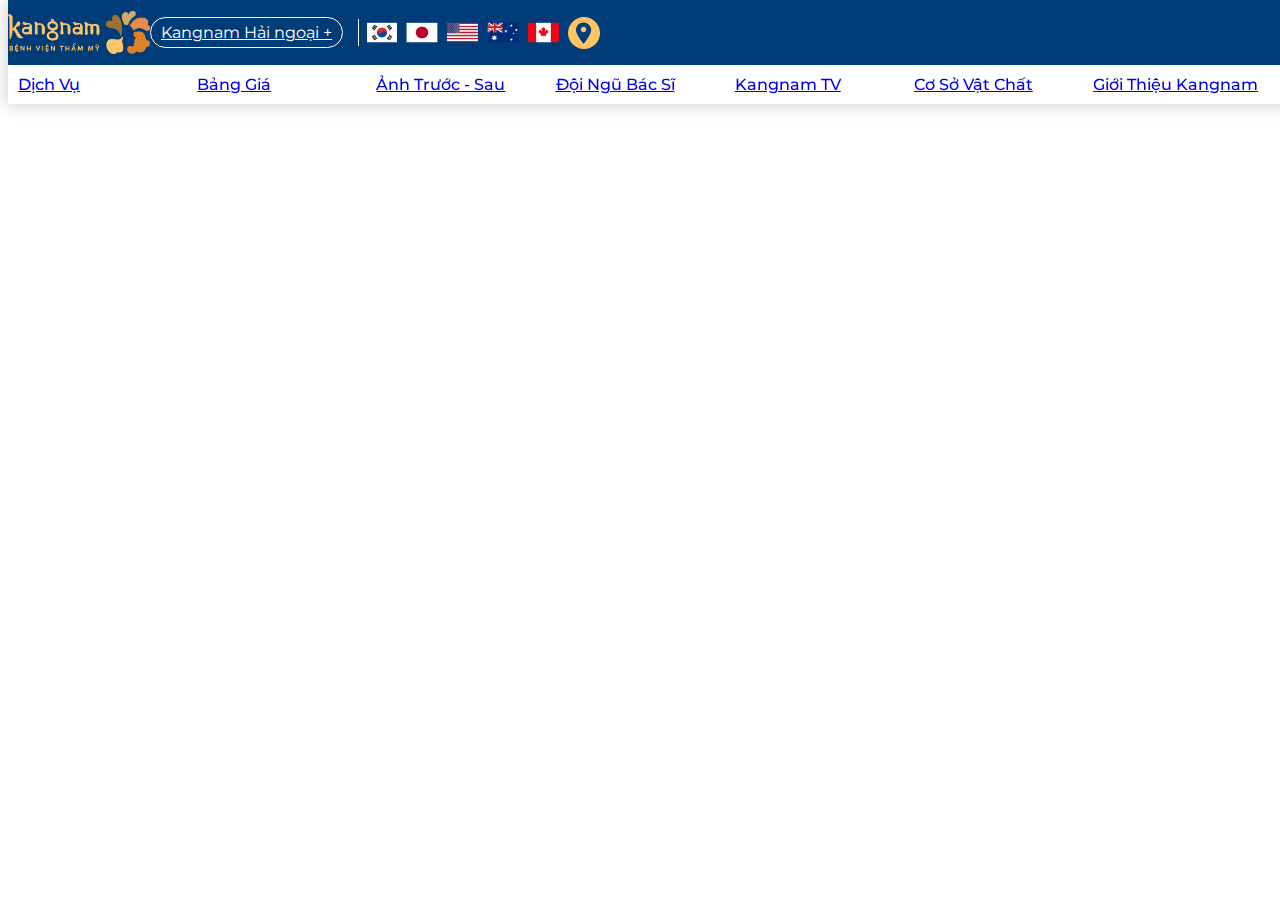
<file: Header/header_kn_2_0_0/index.html>
<!DOCTYPE html>
<html lang="en">

<head>
    <meta charset="UTF-8">
    <meta name="viewport" content="width=device-width, initial-scale=1.0">
    <title>header_kn_2_0_0</title>
    <link rel="stylesheet" href="../../assets/sass/custom.min.css">
    <link rel="stylesheet" href="https://huudinh.github.io/assets/sass/lib.min.css">
    <link rel="stylesheet" href="./sass/header_kn_2_0_0.min.css">
</head>

<body>
    <header class="header_kn_2_0_0">
        <div class="header_kn_2_0_0__top">
            <div class="container">
                <button class="header_kn_2_0_0__button">
                    <span>&#8213;</span>
                    <span>&#8213;</span>
                    <span>&#8213;</span>
                </button>
                <div class="header_kn_2_0_0__brand">
                    <a href="#" class="header_kn_2_0_0__logo"><img width="284" height="106"
                            src="./images/logo.webp?ver=1" alt=""></a>
                </div>
                <div class="header_kn_2_0_0__action">
                    <a href="#" class="header_kn_2_0_0__redirectWeb">Kangnam Hải ngoại &#43;</a>
                    <div class="header_kn_2_0_0__global">
                        <img width="197" height="26" src="./images/global.webp" alt="">
                    </div>
                    <div class="header_kn_2_0_0__location location"><img width="32" height="32"
                            src="./images/location.svg" alt=""></div>
                </div>
            </div>
        </div>
        <div class="header_kn_2_0_0__bottom">
            <div class="header_kn_2_0_0__close">&#10005;</div>
            <div class="container">
                <ul class="header_kn_2_0_0__nav">
                    <li class="header_kn_2_0_0__navItem">
                        <a href="#" data-id="header_kn_2_0_0_dropdown-1">Dịch Vụ <span>&#10095;</span></a>
                        <ul class="header_kn_2_0_0__dropdown header_kn_2_0_0__dropdownMain"
                            id="header_kn_2_0_0_dropdown-1"></ul>
                    </li>
                    <li class="header_kn_2_0_0__navItem">
                        <a href="#" data-id="header_kn_2_0_0_dropdown-2">Bảng Giá <span>&#10095;</span></a>
                        <ul class="header_kn_2_0_0__dropdown header_kn_2_0_0__dropdownMain"
                            id="header_kn_2_0_0_dropdown-2"></ul>
                    </li>
                    <li class="header_kn_2_0_0__navItem">
                        <a href="#" data-id="header_kn_2_0_0_dropdown-3">Ảnh Trước - Sau <span>&#10095;</span></a>
                        <ul class="header_kn_2_0_0__dropdown header_kn_2_0_0__dropdownMain"
                            id="header_kn_2_0_0_dropdown-3"></ul>
                    </li>
                    <li class="header_kn_2_0_0__navItem"><a href="https://benhvienthammykangnam.vn/bac-si-kn-2/">Đội Ngũ
                            Bác Sĩ</a></li>
                    <li class="header_kn_2_0_0__navItem"><a href="/home-new/?t#kangnam-tv">Kangnam TV</a></li>
                    <li class="header_kn_2_0_0__navItem"><a href="https://benhvienthammykangnam.vn/co-so-vat-chat/">Cơ
                            sở vật chất</a></li>
                    <li class="header_kn_2_0_0__navItem">
                        <a href="#" data-id="header_kn_2_0_0_dropdown-4">Giới Thiệu Kangnam <span>&#10095;</span></a>
                        <ul class="header_kn_2_0_0__dropdown header_kn_2_0_0__dropdownMain"
                            id="header_kn_2_0_0_dropdown-4"></ul>
                    </li>
                </ul>
            </div>
        </div>
        <div class="header_kn_2_0_0__bg" style="display: none;"></div>
    </header>

    <script src="./js/header_kn_2_0_0_data.js"></script>
    <script src="./js/header_kn_2_0_0.js"></script>
</body>

</html>
</file>
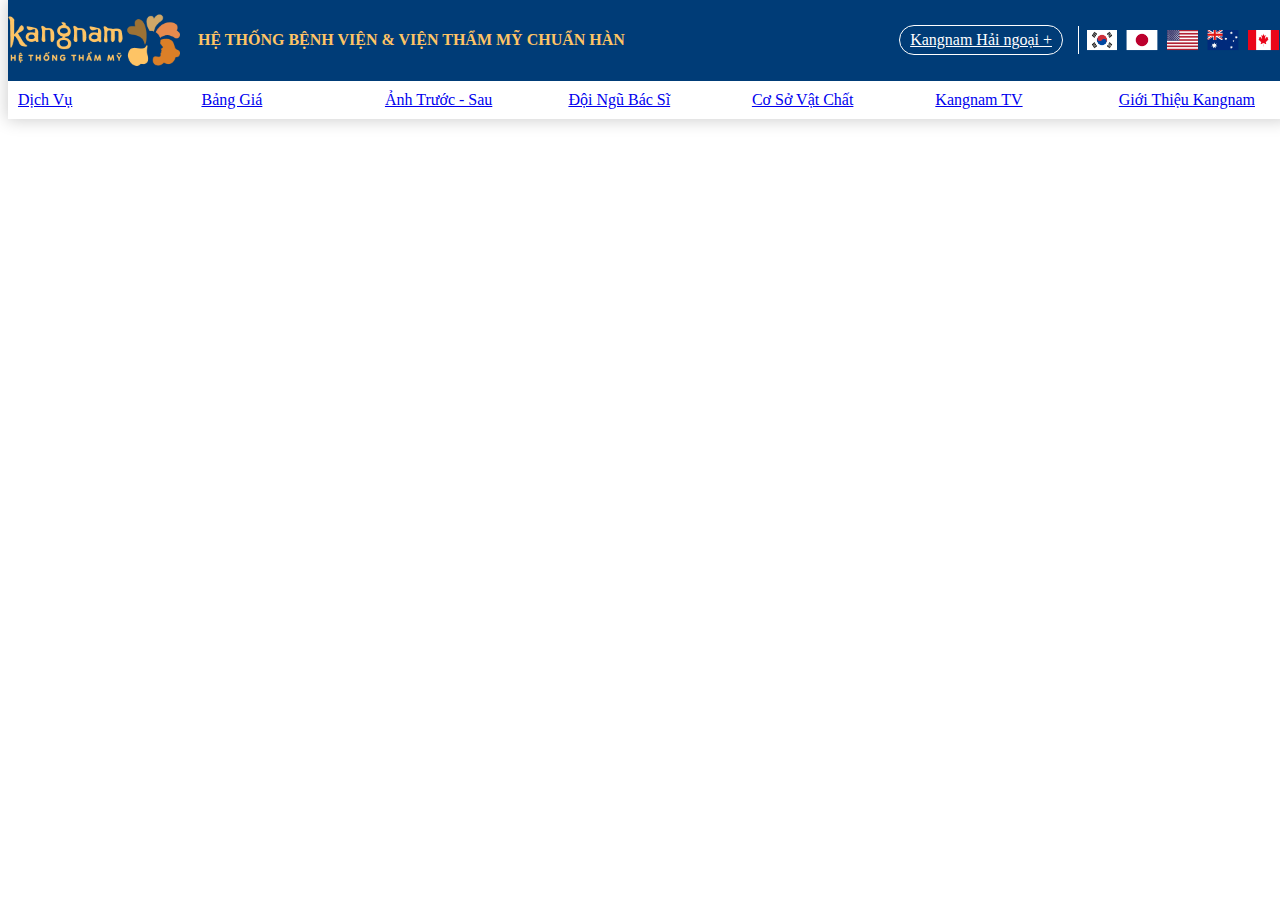
<file: Header/header_kn_2_0_0/del/index.html>
<!DOCTYPE html>
<html lang="en">

<head>
    <meta charset="UTF-8">
    <meta name="viewport" content="width=device-width, initial-scale=1.0">
    <title>header_kn_2_0_0</title>
    <link rel="stylesheet" href="https://huudinh.github.io/assets/sass/lib.min.css">
    <link rel="stylesheet" href="./sass/header_kn_2_0_0.min.css">
</head>

<body>
    <header class="header_kn_2_0_0">
        <div class="header_kn_2_0_0__top">
            <div class="container">
                <button class="header_kn_2_0_0__button">
                    <span>&#8213;</span>
                    <span>&#8213;</span>
                    <span>&#8213;</span>
                </button>
                <div class="header_kn_2_0_0__brand">
                    <a href="#" class="header_kn_2_0_0__logo"><img width="284" height="106" src="./images/logo.webp"
                            alt=""></a>
                    <span class="header_kn_2_0_0__name">hệ thống bệnh viện & viện thẩm mỹ chuẩn hàn</span>
                </div>
                <div class="header_kn_2_0_0__action">
                    <a href="#" class="header_kn_2_0_0__redirectWeb">Kangnam Hải ngoại &#43;</a>
                    <div class="header_kn_2_0_0__global">
                        <img width="197" height="26" src="./images/global.webp" alt="">
                    </div>
                </div>
            </div>
        </div>
        <div class="header_kn_2_0_0__bottom">
            <div class="header_kn_2_0_0__close">&#10005;</div>
            <div class="container">
                <ul class="header_kn_2_0_0__nav">
                    <li class="header_kn_2_0_0__navItem">
                        <a href="#" data-id="dropdown-1">Dịch Vụ <span>&#10095;</span></a>
                        <ul class="header_kn_2_0_0__dropdown" id="dropdown-1"></ul>
                    </li>
                    <li class="header_kn_2_0_0__navItem">
                        <a href="#">Bảng Giá</a>
                    </li>
                    <li class="header_kn_2_0_0__navItem">
                        <a href="#">Ảnh Trước - Sau</a>
                    </li>
                    <li class="header_kn_2_0_0__navItem"><a href="#">Đội Ngũ Bác Sĩ</a></li>
                    <li class="header_kn_2_0_0__navItem"><a href="#">Cơ Sở Vật Chất</a></li>
                    <li class="header_kn_2_0_0__navItem"><a href="#">Kangnam TV</a></li>
                    <li class="header_kn_2_0_0__navItem"><a href="#">Giới Thiệu Kangnam</a></li>
                </ul>
            </div>
        </div>
        <div class="header_kn_2_0_0__bg" style="display: none;"></div>
    </header>

    <script src="./js/header_kn_2_0_0.js"></script>
</body>

</html>
</file>
<file: assets/sass/custom.min.css>
@import"https://fonts.googleapis.com/css2?family=Montserrat:wght@400;700&display=swap";:root{--primary-font: "Montserrat", sans-serif;--secondary-font: Roboto, system-ui, -apple-system, "Segoe UI", "Helvetica Neue", Arial, "Noto Sans", "Liberation Sans", sans-serif, "Apple Color Emoji", "Segoe UI Emoji", "Segoe UI Symbol", "Noto Color Emoji";--white-color: #fff;--basic-color:#f0f0f0;--primary-color:#006631;--info-color: #5bc0de}.aligncenter{margin:20px auto;text-align:center;display:block;max-width:100%;height:auto}blockquote{border:3px dashed rgba(37,199,87,.9215686275);background:#fff;margin:0 auto 10px;padding:0 20px;max-width:80%}.popupyt_1_0_1 iframe{width:100%}body.site{padding-top:90px}body.home{padding-top:62px}@media(max-width: 1024px){body.site{padding-top:80px}body.home{padding-top:59px}}@media(max-width: 600px){body.site{padding-top:65px}body.home{padding-top:63px}}.modal-box{width:550px}/*# sourceMappingURL=custom.min.css.map */
</file>
<file: Header/header_kn_2_0_0/sass/header_kn_2_0_0.min.css>
.header_kn_2_0_0{font-family:var(--primary-font);position:fixed;top:0;z-index:99;width:100%;box-shadow:0 0 16px 1px rgba(0,0,0,.2)}.header_kn_2_0_0__top{background-color:#003c77;position:relative;height:65px;display:flex}.header_kn_2_0_0__top .container{display:flex;align-items:center;justify-content:space-between}.header_kn_2_0_0__logo{display:block;width:142px;margin:0}.header_kn_2_0_0__logo img{width:100%;height:auto;display:flex}.header_kn_2_0_0__action{display:flex;align-items:center}.header_kn_2_0_0__redirectWeb{color:#fff;border:1px solid #fff;padding:5px 10px;border-radius:50px}.header_kn_2_0_0__redirectWeb:hover{background-color:#fff;color:#003c77;transition:all .2s linear}.header_kn_2_0_0__global{margin-left:15px;width:210px}.header_kn_2_0_0__global img{width:100%;height:auto;display:flex}.header_kn_2_0_0__location{cursor:pointer;width:32px}.header_kn_2_0_0__location img{width:100%;height:auto;display:block}.header_kn_2_0_0__bottom{position:relative;z-index:1;background-color:#fff}.header_kn_2_0_0__nav{padding:0;margin:0;display:flex;justify-content:space-between}.header_kn_2_0_0__navItem{display:inline-block;width:14%;position:relative}.header_kn_2_0_0__navItem>a{text-transform:capitalize;display:block;width:100%;height:100%;padding:10px 10px;text-wrap:nowrap;font-weight:500}.header_kn_2_0_0__navItem>a>span{display:none}.header_kn_2_0_0__navItem:hover>a{color:#db7f27}.header_kn_2_0_0__navItem:last-child{flex-grow:1}.header_kn_2_0_0 .view{display:none;width:10%;height:100%;text-align:center}.header_kn_2_0_0__dropdown{padding:0;margin:0;position:absolute;background-color:#fff;max-width:250px;width:-moz-max-content;width:max-content;box-shadow:0px 5px 11px rgba(0,0,0,.1)}.header_kn_2_0_0__dropdownItem{display:inline-block;width:100%;transition:.2s all linear;position:relative}.header_kn_2_0_0__dropdownItem>a{text-transform:capitalize;display:block;padding:8px 10px;transition:.2s all linear}.header_kn_2_0_0__dropdownItem:not(:last-child)>a{border-bottom:1px solid #fff}.header_kn_2_0_0__dropdownItem:hover{background-color:#db7f27}.header_kn_2_0_0__dropdownItem:hover>a{border-color:#fff;color:#fff}.header_kn_2_0_0__dropdownItem:hover .header_kn_2_0_0__dropdownSub{display:block}.header_kn_2_0_0__dropdownSub{display:none;top:0;left:100%}.header_kn_2_0_0__head{display:none}.header_kn_2_0_0__button{display:none;flex-direction:column;padding:0;margin:0;border:none;background-color:rgba(0,0,0,0);color:#fff;gap:6px;font-size:30px;cursor:pointer}.header_kn_2_0_0__button span{line-height:0}.header_kn_2_0_0__close{display:none}.header_kn_2_0_0__bg{width:100vw;height:100vh;position:fixed;top:0;left:0;background-color:rgba(0,0,0,0);opacity:0}@media(max-width: 1200px){.header_kn_2_0_0__logo{width:135px}.header_kn_2_0_0__redirectWeb{font-size:14px}.header_kn_2_0_0__global{margin-left:10px;width:180px}.header_kn_2_0_0__navItem>a,.header_kn_2_0_0__dropdownItem>a{font-size:14px;display:flex;align-items:center;justify-content:space-between}}@media(max-width: 1024px){.header_kn_2_0_0__top{height:58px}.header_kn_2_0_0__top .container{flex-direction:column;justify-content:center}.header_kn_2_0_0__logo{width:140px}.header_kn_2_0_0__redirectWeb,.header_kn_2_0_0__global{display:none}.header_kn_2_0_0__location{position:absolute;top:13px;right:25px}.header_kn_2_0_0__button{display:flex;position:absolute;top:20px;left:25px}.header_kn_2_0_0__redirectWeb{padding:2px 10px;font-size:13px}.header_kn_2_0_0__bottom{transform:translateX(-100%);visibility:hidden;opacity:0;transition:.2s all ease-in-out;display:block;position:absolute;top:0;left:0;width:100%;max-width:330px;height:100vh;overflow-y:auto;overflow-x:hidden}.header_kn_2_0_0__bottom .container{width:100% !important;padding:0 !important;margin:0 !important}.header_kn_2_0_0__bottom.show{transform:translateX(0);visibility:visible;opacity:1;z-index:10}.header_kn_2_0_0__close{display:block;width:10px;margin-top:5px;margin-left:auto;margin-right:20px;font-size:21px;cursor:pointer}.header_kn_2_0_0__nav{display:block;width:100%}.header_kn_2_0_0__navItem{display:block;width:100%;position:static}.header_kn_2_0_0__navItem>a{padding:10px 20px;text-transform:uppercase}.header_kn_2_0_0__navItem>a>span{display:block}.header_kn_2_0_0__navItem:not(:last-child)>a{border-bottom:1px solid #e1dddd}.header_kn_2_0_0 .view{display:block}.header_kn_2_0_0__dropdown{transition:.2s all ease-in-out;display:block;z-index:1;background-color:#fff;width:100%;height:100%;max-width:none;top:0;left:0}.header_kn_2_0_0__dropdownItem{display:block;width:100%;position:static}.header_kn_2_0_0__dropdownItem>a{padding:8px 20px;text-transform:uppercase}.header_kn_2_0_0__dropdownItem:not(:last-child)>a{border-bottom:1px solid #e1dddd}.header_kn_2_0_0__dropdownMain,.header_kn_2_0_0__dropdownSub{transform:translateX(100%);visibility:hidden;opacity:0}.header_kn_2_0_0__dropdownMain.show,.header_kn_2_0_0__dropdownSub.show{transform:translateX(0);visibility:visible;opacity:1;height:90vh;box-shadow:none}.header_kn_2_0_0__head{text-align:center;text-transform:capitalize;font-weight:600;position:relative;display:block}.header_kn_2_0_0__back{position:absolute;left:20px;cursor:pointer}.header_kn_2_0_0__bg{background-color:#000;opacity:.5}}@media(max-width: 767px){.header_kn_2_0_0__bottom{max-width:280px}}@media(max-width: 375px){.header_kn_2_0_0__redirectWeb{font-size:10px}}.fixed-body{height:100vh;overflow:hidden}/*# sourceMappingURL=header_kn_2_0_0.min.css.map */
</file>
<file: Header/header_kn_2_0_0/del/sass/header_kn_2_0_0.min.css>
.header_kn_2_0_0{position:fixed;top:0;z-index:99;width:100%;box-shadow:0 0 16px 1px rgba(0,0,0,.2)}.header_kn_2_0_0__top{background-color:#003c77;padding:5px 0;position:relative}.header_kn_2_0_0__top .container{display:flex;align-items:center;justify-content:space-between}.header_kn_2_0_0__brand{display:flex;align-items:center;gap:10px}.header_kn_2_0_0__logo{display:block;width:180px}.header_kn_2_0_0__logo img{width:100%;height:auto;display:flex}.header_kn_2_0_0__name{text-transform:uppercase;color:#fec465;font-weight:600;font-size:16px}.header_kn_2_0_0__action{display:flex;align-items:center}.header_kn_2_0_0__redirectWeb{color:#fff;border:1px solid #fff;padding:5px 10px;border-radius:50px}.header_kn_2_0_0__redirectWeb:hover{background-color:#fff;color:#003c77;transition:all .2s linear}.header_kn_2_0_0__global{margin-left:15px;width:210px}.header_kn_2_0_0__global img{width:100%;height:auto;display:flex}.header_kn_2_0_0__bottom{position:relative;z-index:1;background-color:#fff}.header_kn_2_0_0__nav{padding:0;margin:0;display:flex;justify-content:space-between}.header_kn_2_0_0__navItem{display:inline-block;width:14%;position:relative}.header_kn_2_0_0__navItem>a{text-transform:capitalize;display:block;width:100%;height:100%;padding:10px 10px;text-wrap:nowrap}.header_kn_2_0_0__navItem>a>span{display:none}.header_kn_2_0_0__navItem:hover>a{color:#9c7235;font-weight:500}.header_kn_2_0_0__dropdown{padding:0;margin:0;position:absolute;background-color:rgba(255,255,255,.5019607843);max-width:220px;width:-moz-max-content;width:max-content}.header_kn_2_0_0__dropdownItem{display:inline-block;width:100%;transition:.2s all linear}.header_kn_2_0_0__dropdownItem>a{text-transform:capitalize;display:block;padding:8px 10px;transition:.2s all linear}.header_kn_2_0_0__dropdownItem:not(:last-child)>a{border-bottom:1px solid #fff}.header_kn_2_0_0__dropdownItem:hover{background-color:#fff}.header_kn_2_0_0__dropdownItem:hover>a{border-color:#9c7235}.header_kn_2_0_0__head{display:none}.header_kn_2_0_0__button{display:none;flex-direction:column;padding:0;margin:0;border:none;background-color:rgba(0,0,0,0);color:#fff;gap:6px;font-size:30px;cursor:pointer}.header_kn_2_0_0__button span{line-height:0}.header_kn_2_0_0__close{display:none}.header_kn_2_0_0__bg{width:100vw;height:100vh;position:fixed;top:0;left:0;background-color:rgba(0,0,0,0);opacity:0}@media(max-width: 1200px){.header_kn_2_0_0__brand{gap:5px}.header_kn_2_0_0__logo{width:150px}.header_kn_2_0_0__name{font-size:15px}.header_kn_2_0_0__redirectWeb{font-size:14px}.header_kn_2_0_0__global{margin-left:10px;width:180px}.header_kn_2_0_0__navItem>a{font-size:14px;display:flex;align-items:center;justify-content:space-between}.header_kn_2_0_0__navItem>a>span{display:block}}@media(max-width: 1024px){.header_kn_2_0_0__top .container{flex-direction:column}.header_kn_2_0_0__logo{width:140px}.header_kn_2_0_0__name{display:none}.header_kn_2_0_0__button{display:flex;position:absolute;top:20px;left:25px}.header_kn_2_0_0__redirectWeb{padding:2px 10px}.header_kn_2_0_0__bottom{transform:translateX(-100%);visibility:hidden;opacity:0;transition:.2s all ease-in-out;display:block;position:absolute;top:0;left:0;width:100%;max-width:330px;height:100vh;overflow-y:auto;overflow-x:hidden}.header_kn_2_0_0__bottom .container{width:100% !important;padding:0 !important;margin:0 !important}.header_kn_2_0_0__bottom.show{transform:translateX(0);visibility:visible;opacity:1;z-index:10}.header_kn_2_0_0__close{display:block;width:10px;margin-top:5px;margin-left:auto;margin-right:20px;font-size:21px;cursor:pointer}.header_kn_2_0_0__nav{display:block;width:100%}.header_kn_2_0_0__navItem{display:block;width:100%;position:static}.header_kn_2_0_0__navItem>a{padding:10px 20px;text-transform:uppercase}.header_kn_2_0_0__navItem:not(:last-child)>a{border-bottom:1px solid #e1dddd}.header_kn_2_0_0__dropdown{transform:translateX(100%);visibility:hidden;opacity:0;transition:.2s all ease-in-out;display:block;z-index:1;background-color:#fff;width:100%;height:100%;max-width:none;top:0;left:0}.header_kn_2_0_0__dropdownItem{display:block;width:100%}.header_kn_2_0_0__dropdownItem>a{padding:15px 20px;text-transform:uppercase}.header_kn_2_0_0__dropdownItem:not(:last-child)>a{border-bottom:1px solid #e1dddd}.header_kn_2_0_0__dropdown.show{transform:translateX(0);visibility:visible;opacity:1}.header_kn_2_0_0__head{text-align:center;text-transform:capitalize;font-weight:600;position:relative;display:block}.header_kn_2_0_0__back{position:absolute;left:20px;cursor:pointer}.header_kn_2_0_0__bg{background-color:#000;opacity:.5}}@media(max-width: 767px){.header_kn_2_0_0__bottom{max-width:280px}}.fixed-body{height:100vh;overflow:hidden}/*# sourceMappingURL=header_kn_2_0_0.min.css.map */
</file>
